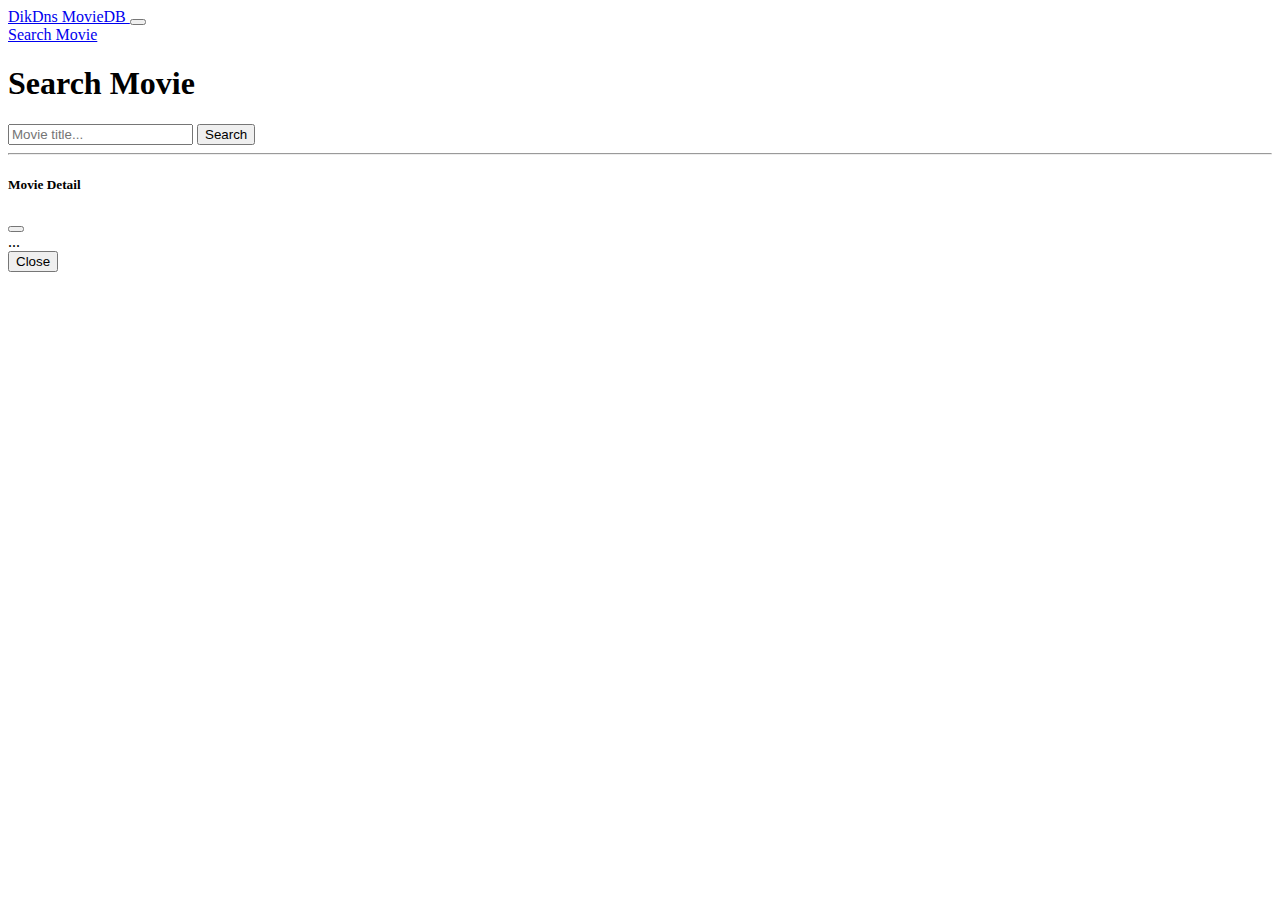
<file: 02 - MovieDB/index.html>
<!doctype html>
<html lang="en">
    <head>
        <!-- Required meta tags -->
        <meta charset="utf-8">
        <meta name="viewport" content="width=device-width, initial-scale=1">

        <!-- Bootstrap CSS -->
        <link href="https://cdn.jsdelivr.net/npm/bootstrap@5.1.3/dist/css/bootstrap.min.css" rel="stylesheet" integrity="sha384-1BmE4kWBq78iYhFldvKuhfTAU6auU8tT94WrHftjDbrCEXSU1oBoqyl2QvZ6jIW3" crossorigin="anonymous">

        <title>DikDns MovieDB</title>
    </head>
    <body>
        
        <nav class="navbar navbar-expand-lg navbar-dark bg-dark">
            <div class="container-fluid ps-5">
                <a class="navbar-brand" href="#">
                    DikDns MovieDB
                </a>
                <button class="navbar-toggler" type="button" data-bs-toggle="collapse" data-bs-target="#navbarNavAltMarkup" aria-controls="navbarNavAltMarkup" aria-expanded="false" aria-label="Toggle navigation">
                <span class="navbar-toggler-icon"></span>
                </button>
                <div class="collapse navbar-collapse" id="navbarNavAltMarkup">
                <div class="navbar-nav">
                    <a class="nav-link active" href="#">Search Movie</a>
                </div>
                </div>
            </div>
        </nav>

        <div class="container">

            <div class="row justify-content-center">
                <div class="col-md-8 mt-3">
                    <h1 class="text-center">Search Movie</h1>
                    <div class="input-group mb-3">
                        <input type="text" class="form-control" placeholder="Movie title..." id="search-input">
                        <button class="btn btn-outline-dark" type="button" id="search-button">Search</button>
                    </div>
                </div>
            </div>

            <hr>

            <div class="row" id="movie-list">
                
            </div>

        </div>
        
        <!-- Modal -->
        <div class="modal fade" id="exampleModal" tabindex="-1" aria-labelledby="exampleModalLabel" aria-hidden="true">
            <div class="modal-dialog modal-lg">
            <div class="modal-content">
                <div class="modal-header">
                <h5 class="modal-title" id="exampleModalLabel">Movie Detail</h5>
                <button type="button" class="btn-close" data-bs-dismiss="modal" aria-label="Close"></button>
                </div>
                <div class="modal-body">
                ...
                </div>
                <div class="modal-footer">
                <button type="button" class="btn btn-secondary" data-bs-dismiss="modal">Close</button>
            </div>
            </div>
        </div>

        <!-- Optional JavaScript; choose one of the two! -->

        <!-- Option 1: Bootstrap Bundle with Popper -->
        <script src="https://cdn.jsdelivr.net/npm/bootstrap@5.1.3/dist/js/bootstrap.bundle.min.js" integrity="sha384-ka7Sk0Gln4gmtz2MlQnikT1wXgYsOg+OMhuP+IlRH9sENBO0LRn5q+8nbTov4+1p" crossorigin="anonymous"></script>
        <script src="js/functions.js"></script>
        <script src="js/script.js"></script>
    </body>
</html>
</file>
